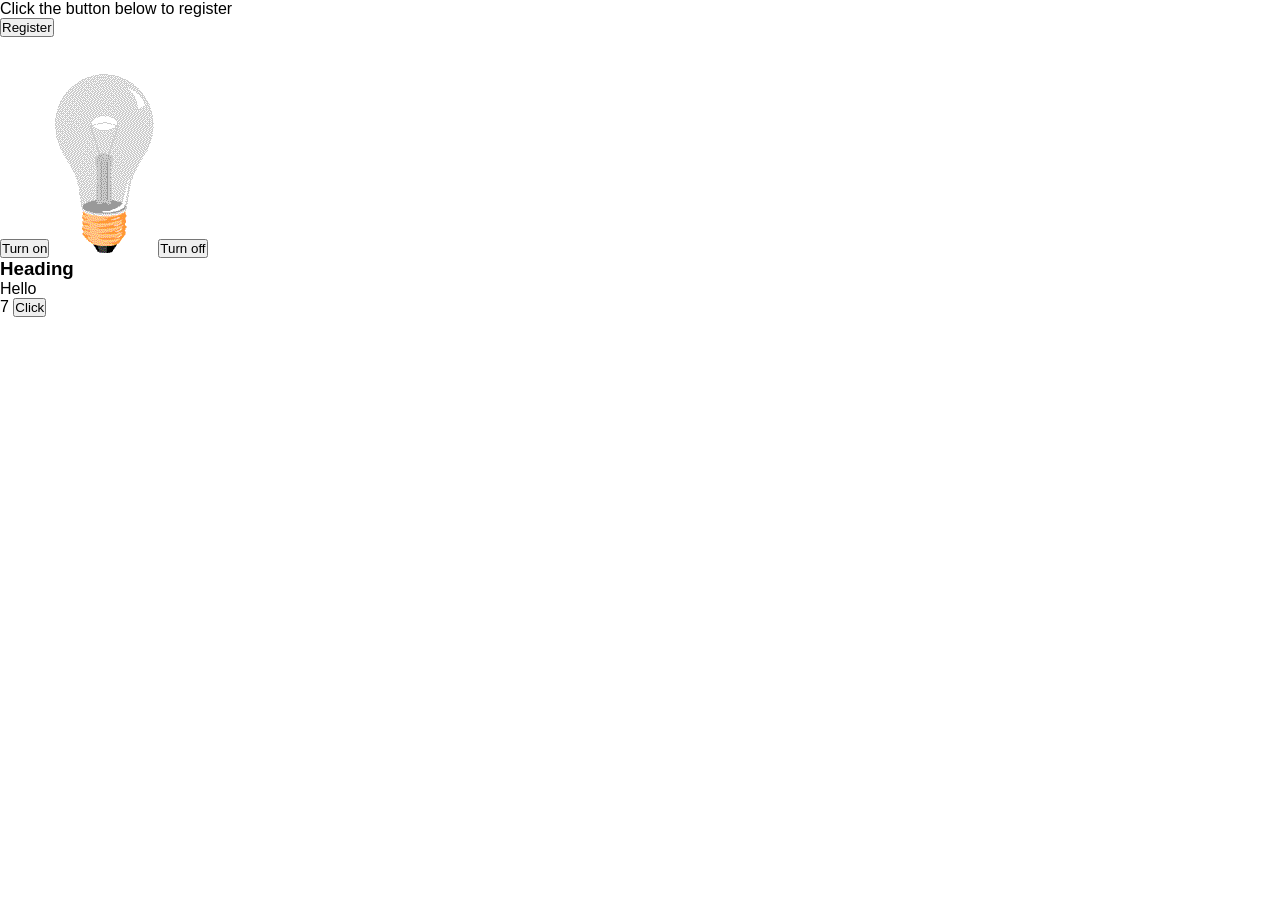
<file: index.html>
<!DOCTYPE html>
<html lang="en">
<head>
  <meta charset="UTF-8">
  <meta name="viewport" content="width=device-width, initial-scale=1.0">
  <title>Javascript Tutorial</title>
  <link rel="stylesheet" href="css/main.css">
</head>
<body>
  <p id="demo">Click the button below to register</p>
  <button type="button" id="button1">
  Register
  </button>
  <br><br><br>
  
  <button id="onbtn">Turn on</button>
  <img src="images/pic_bulboff.gif" alt="lightoff" id="lightbulb">
  <button id="offbtn">Turn off</button>

  <h3 id="h3">Heading</h3>

  <p id="text">Hello</p>

  <script>
    document.write(3 + 4); //document.write is only used for testing
  </script>

  <button type="button" onclick="document.write(10 + 3)">Click</button>

  <script src="js/demo.js"></script>

  
</body>
</html>
</file>
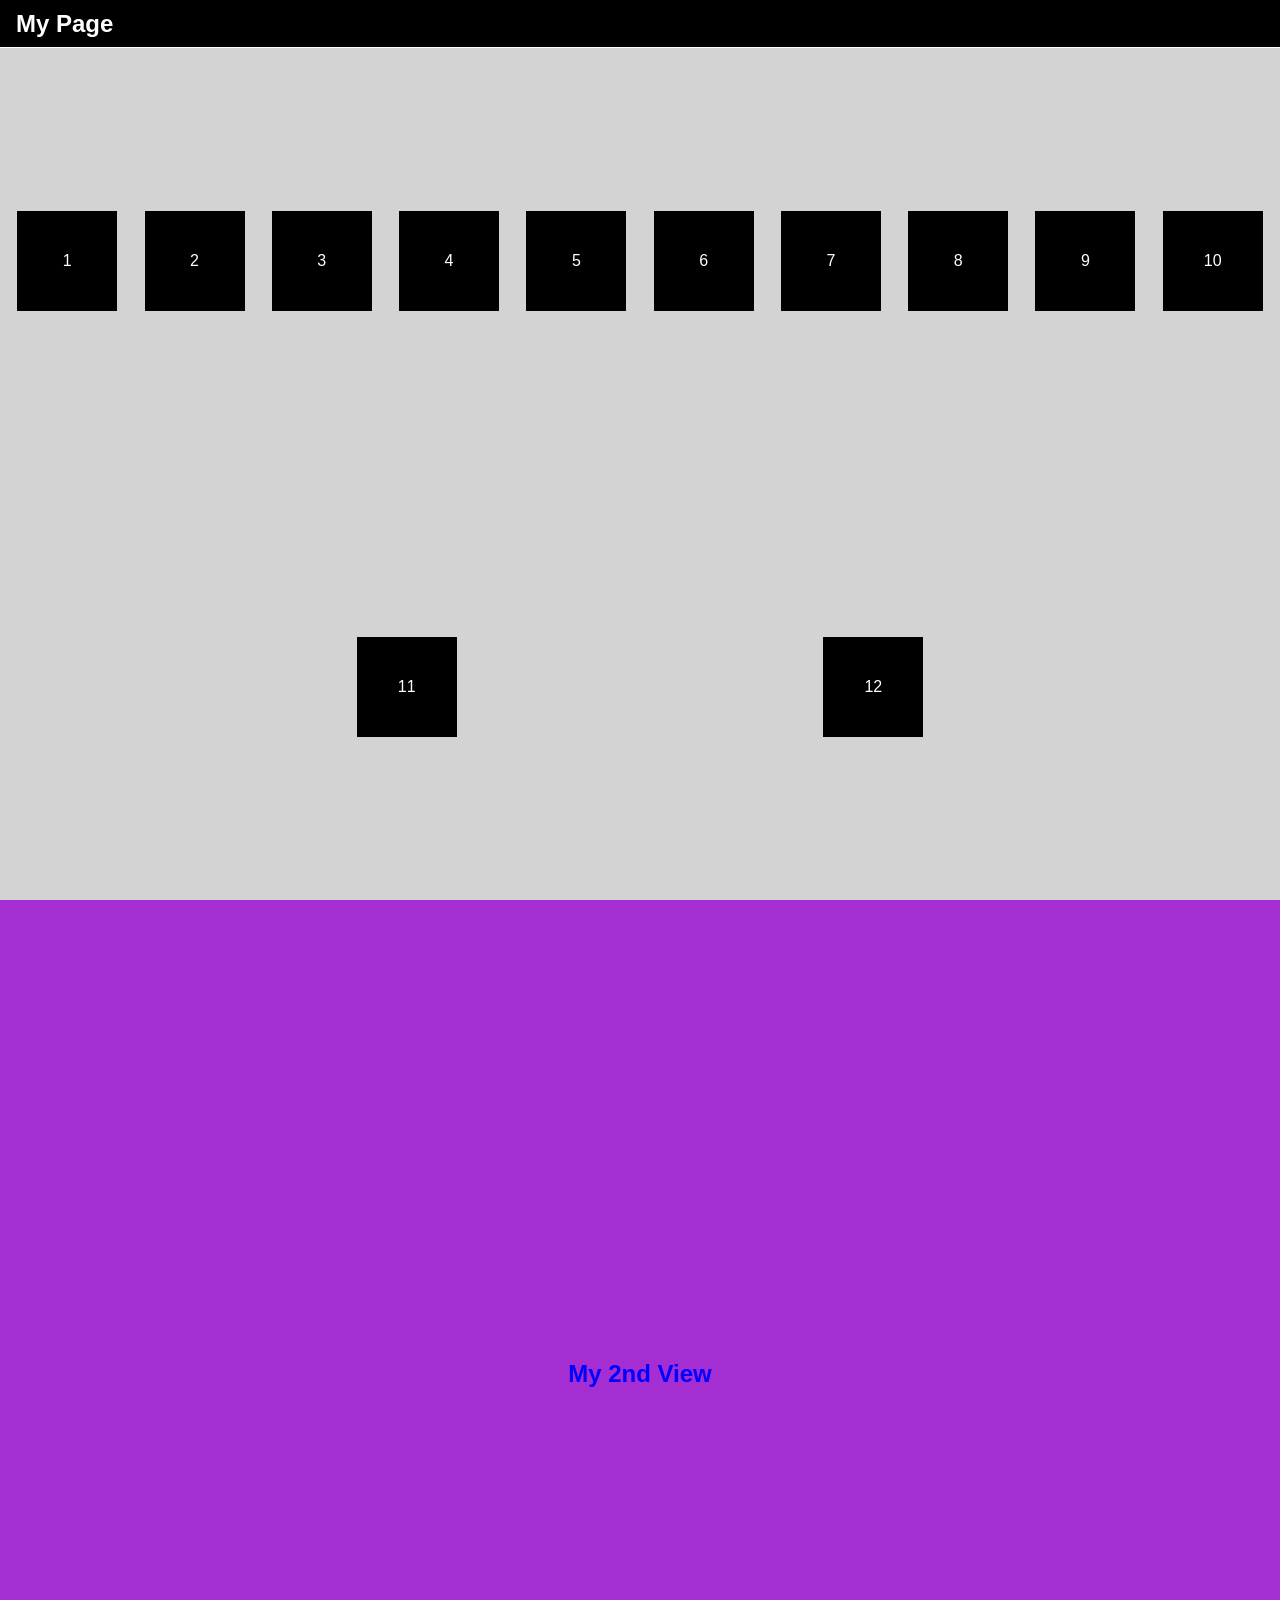
<file: demo-2.html>
<!DOCTYPE html>
<html lang="en">
<head>
  <meta charset="UTF-8">
  <meta name="viewport" content="width=device-width, initial-scale=1.0">
  <title>My Page</title>
  <link rel="stylesheet" href="css/main.css">
  <script type="module" src="js/demo-2.js"></script>
</head>
<body>
    <nav>
      <h1>My Page</h1>
    </nav>
    <main>
      <section id="view1" class="view view1">
        <div>1</div>
        <div>2</div>
        <div>3</div>
        <div>4</div>
        <div>5</div>
        <div>6</div>
        <div>7</div>
        <div>8</div>
        <div>9</div>
        <div>10</div>
        <div>11</div>
        <div>12</div>
      </section>
      <section id="view2" class="view view2">
        <div>
          <h2>My 2nd View</h2>
        </div>
      </section>
    </main>
</body>
</html>
</file>
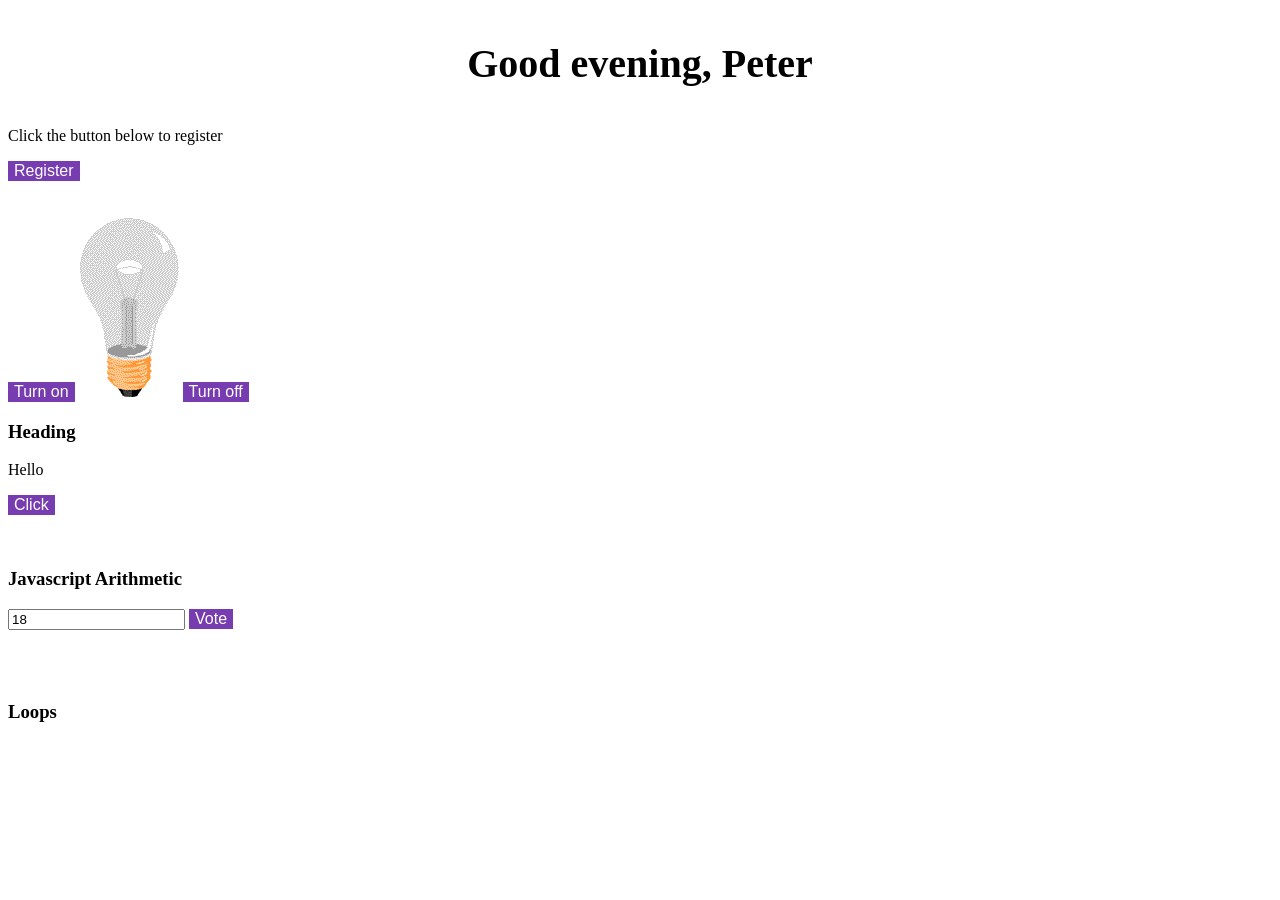
<file: demo.html>
<!DOCTYPE html>
<html lang="en">
<head>
  <meta charset="UTF-8">
  <meta name="viewport" content="width=device-width, initial-scale=1.0">
  <title>Javascript Tutorial</title>
  <link rel="stylesheet" href="css/demo.css">
</head>
<body>
  <p id="greet">Hello</p>

  <p id="demo">Click the button below to register</p>
  <button type="button" id="button1">
  Register
  </button>
  <br><br><br>
  
  <button id="onbtn">Turn on</button>
  <img src="images/pic_bulboff.gif" alt="lightoff" id="lightbulb">
  <button id="offbtn">Turn off</button>

  <h3 id="h3">Heading</h3>

  <p id="text">Hello</p>

  

  <button type="button" onclick="document.write(10 + 3)">Click</button>
  <p id="demo1"></p>
  <br>

  <h3>Javascript Arithmetic</h3>
  <p id="demo-3"></p>
  
  <p id="demo-4"></p>

  <input id="age" value="18">
  <button onclick="myFunction()">Vote</button>
  <p id="demo-5"></p>
  <br><br>

  <h3>Loops</h3>
  <p id="demo-6"></p>
  <br>
  <p id="demo-7"></p>

  <script src="js/demo.js"></script>

  
</body>
</html>
</file>
<file: css/main.css>
* {
            margin: 0;
            padding: 0;
            box-sizing: border-box;
        }

        html {
            font-family: Arial, Helvetica, sans-serif;
            font-size: 16px;
        }

        body {
            min-height: 100vh;
        }

        main {
            display: flex;
            flex-direction: column;
            justify-content: center;
            align-items: center;
        }

        nav {
            display: flex;
            justify-content: space-between;
            align-items: center;
            padding: 1rem;
            width: 100vw;
            height: 48px;
            position: fixed;
            top: 0;
            border-bottom: 1px solid #fff;
            z-index: 2;
            background-color: #000;
            color: #fff;
        }

        section {
            display: flex;
            flex-direction: column;
            justify-content: center;
            align-items: center;
            width: 100vw;
            height: 100vh;
            z-index: 1;
            padding-top: 48px;
        }

        .view1 {
            display: flex;
            flex-direction: row;
            flex-wrap: wrap;
            justify-content: space-evenly;
            background-color: lightgray;
            color: #000;
        }

        .view1 > div {
            display: flex;
            flex-direction: column;
            justify-content: center;
            align-items: center;
            width: 100px;
            height: 100px;
            background-color: #000;
            color: #fff;
            margin: 10px;
        }

        .view2 {
            display: flex;
            flex-direction: column;
            justify-content: center;
            align-items: center;
            display: none;
            background-color: rgb(165, 46, 211);
            color: #fff;
        }

        h2 {
            color: blue;
        }
</file>
<file: css/demo.css>
button {
  font-size: 16px;
  color: white;
  border: none;
  background-color: rgb(119, 60, 175);
}

#greet {
  font-size: 40px;
  text-align: center;
  font-weight: bold;
}
</file>
